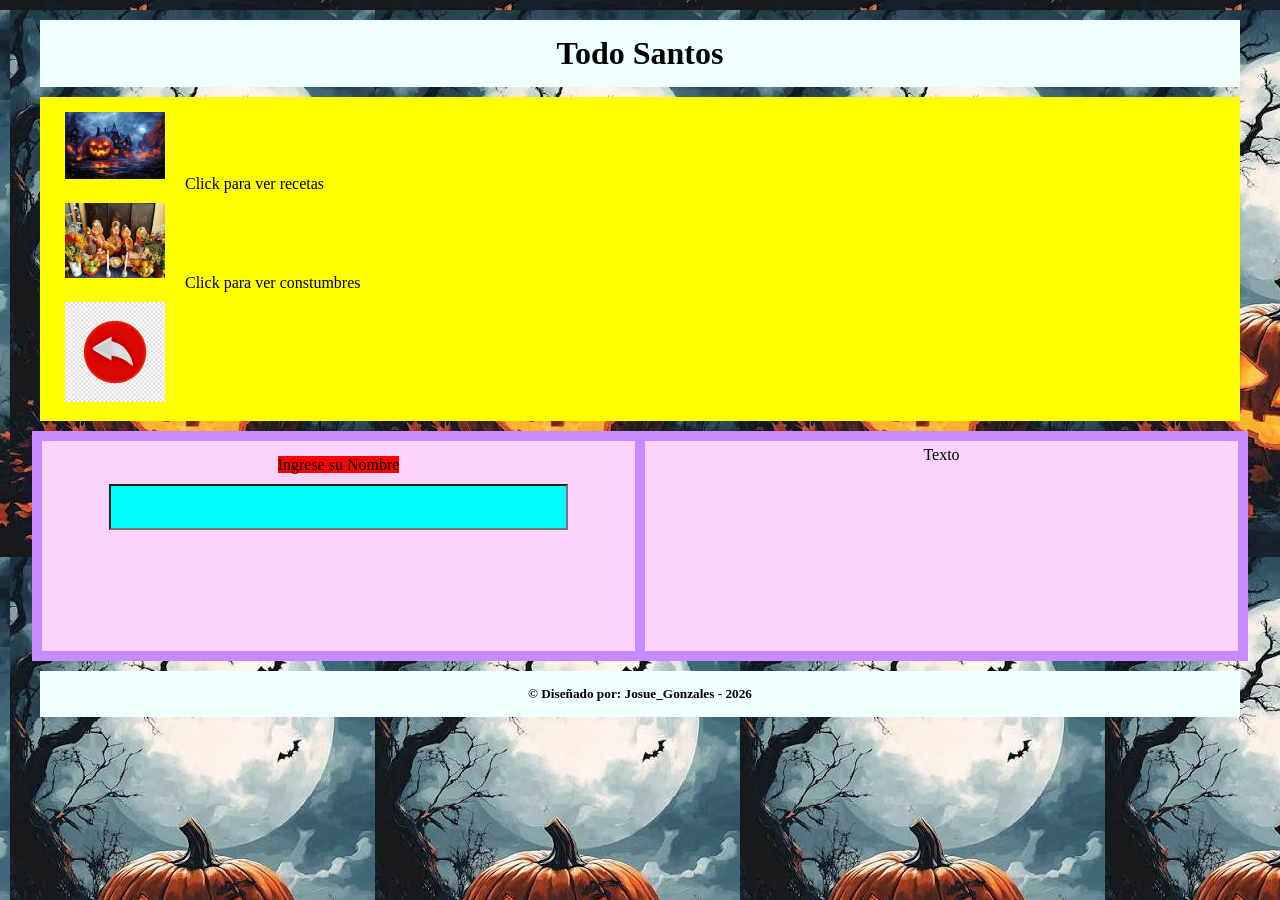
<file: index.html>
<!DOCTYPE html>
<html lang="en">
<head>
    <meta charset="UTF-8">
    <meta name="viewport" content="width=device-width, initial-scale=1.0">
    <link rel="stylesheet" href="estilos/estilo1.css">
    <title>Index</title>
</head>
<body>
    <div>
        <header>
            <h1>Todo Santos</h1>
        </header>
        <nav>
            <a href="paginas/recetas.html"><img src="imagenes/imagen3.jpeg" alt="imagen1"></a>Click para ver recetas<br>
            <a href="paginas/costumbres.html"><img src="imagenes/imagen5.jpeg" alt="imagen2"></a>Click para ver constumbres<br>
            <a href=""><img src="imagenes/Boton_volver.avif" alt="imagen_volver"></a>
        </nav>
        <div class="contenido">
            <section>
                <form>
                    <label for="">Ingrese su Nombre</label>
                    <input type="text">
                </form>
            </section>
            <section>Texto</section>
        </div>
        <footer>
            <h5>&copy; Diseñado por: Josue_Gonzales - 2026</h5>
        </footer>
    </div>
</body>
</html>
</file>
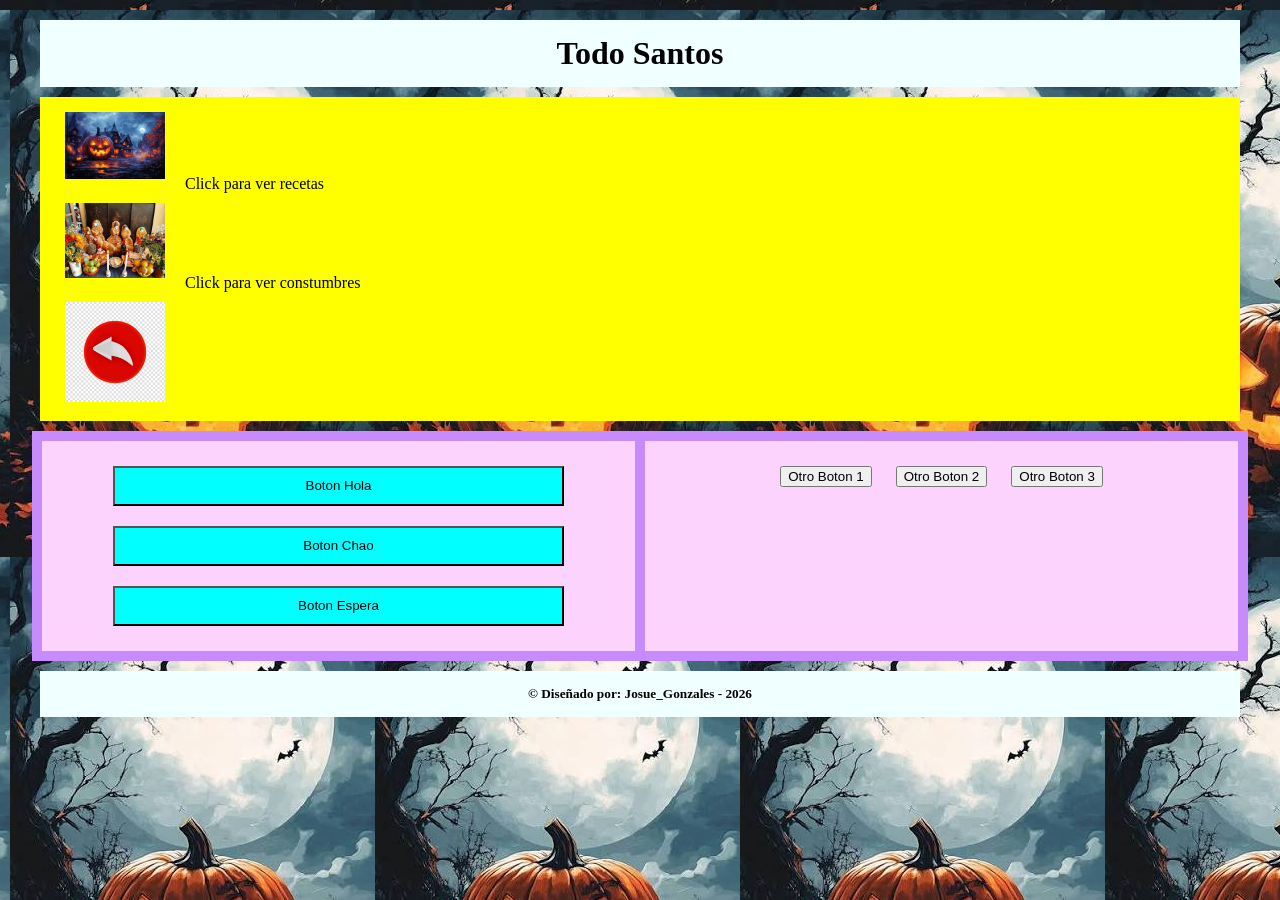
<file: paginas/costumbres.html>
<!DOCTYPE html>
<html lang="en">
<head>
    <meta charset="UTF-8">
    <meta name="viewport" content="width=device-width, initial-scale=1.0">
    <link rel="stylesheet" href="../estilos/estilo1.css">
    <title>Costumbres</title>
</head>
<body>
    <div>
        <header>
            <h1>Todo Santos</h1>
        </header>
        <nav>
            <a href="../paginas/recetas.html"><img src="../imagenes/imagen3.jpeg" alt="imagen1"></a>Click para ver recetas<br>
            <a href="../paginas/costumbres.html"><img src="../imagenes/imagen5.jpeg" alt="imagen2"></a>Click para ver constumbres<br>
            <a href="../index.html"><img src="../imagenes/Boton_volver.avif" alt="imagen_volver"></a>
        </nav>
        <div class="contenido">
            <section>
                <form action="">
                    <input type="button" value="Boton Hola"><br>
                    <input type="button" value="Boton Chao"><br>
                    <input type="button" value="Boton Espera"><br>
                </form>
            </section>
            <section>
                <form action="">
                    <button>Otro Boton 1</button>
                    <button>Otro Boton 2</button>
                    <button>Otro Boton 3</button>
                </form>
            </section>
        </div>
        <footer>
            <h5>&copy; Diseñado por: Josue_Gonzales - 2026</h5>
        </footer>
    </div>
</body>
</html>
</file>
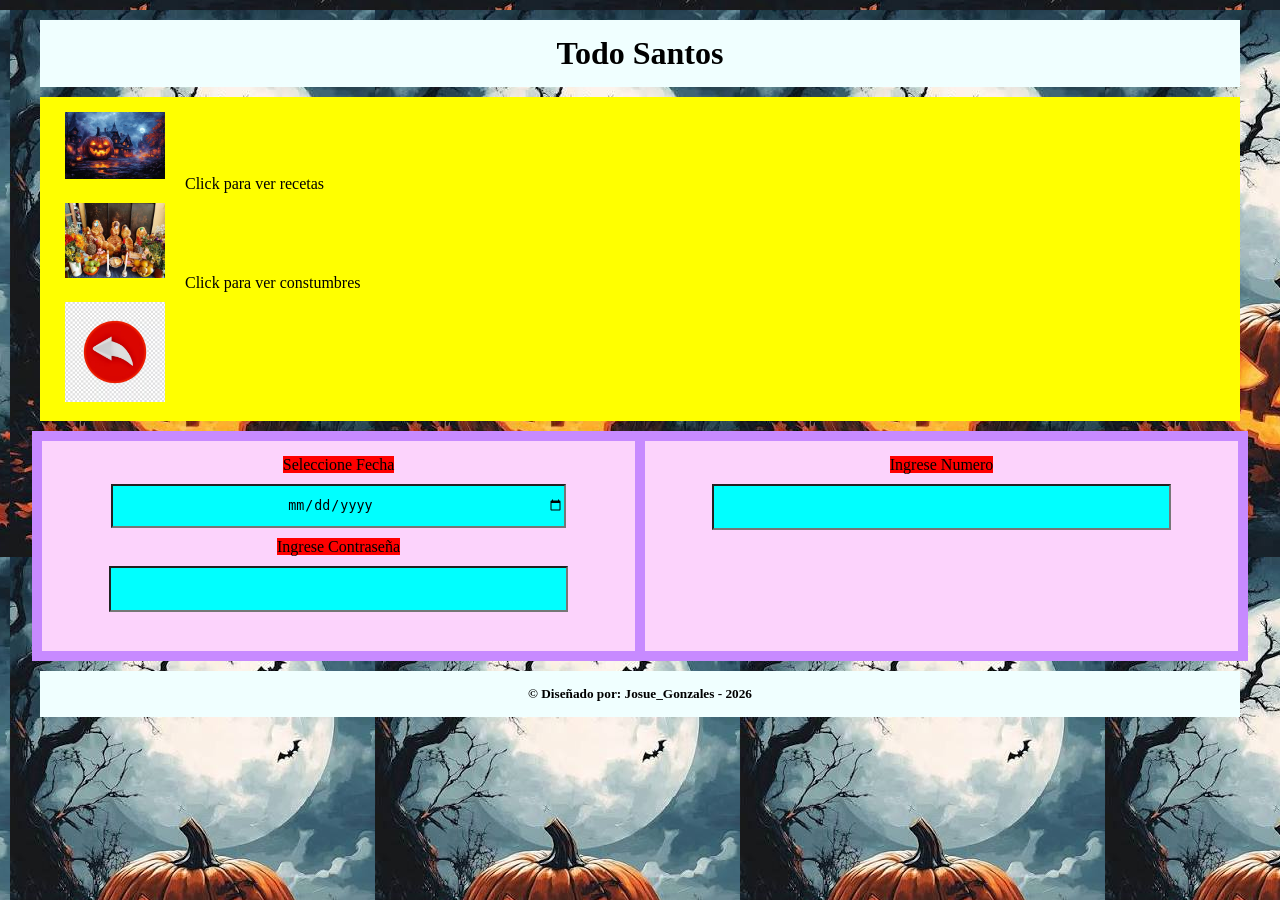
<file: paginas/recetas.html>
<!DOCTYPE html>
<html lang="en">
<head>
    <meta charset="UTF-8">
    <meta name="viewport" content="width=device-width, initial-scale=1.0">
    <link rel="stylesheet" href="../estilos/estilo1.css">
    <title>Recetas</title>
</head>
<body>
    <div>
        <header>
            <h1>Todo Santos</h1>
        </header>
        <nav>
            <a href="../paginas/recetas.html"><img src="../imagenes/imagen3.jpeg" alt="imagen1"></a>Click para ver recetas<br>
            <a href="../paginas/costumbres.html"><img src="../imagenes/imagen5.jpeg" alt="imagen2"></a>Click para ver constumbres<br>
            <a href="../index.html"><img src="../imagenes/Boton_volver.avif" alt="imagen_volver"></a>
        </nav>
        <div class="contenido">
            <section>
                <form action="">
                    <label for="">Seleccione Fecha</label>
                    <input type="date">
                    <br>
                    <label for="">Ingrese Contraseña</label>
                    <input type="password">
                </form>
            </section>
            <section>
                <form action="">
                    <label for="">Ingrese Numero</label>
                    <input type="number">
                </form>
            </section>
        </div>
        <footer>
            <h5>&copy; Diseñado por: Josue_Gonzales - 2026</h5>
        </footer>
    </div>
</body>
</html>
</file>
<file: estilos/estilo1.css>
body {
    background-image:url(../imagenes/imagen1.jpeg);
}
header {
    background-color: azure;
    padding: 5px;
}

footer {
    background-color: azure;
    padding: 5px;
}

nav {
    background-color: yellow;
    padding: 5px;
    text-align: left;
}

img {
    width: 100px;
}

.contenido {
    background-color: rgb(199, 138, 255);
    padding: 5px;
    margin: 2px;
    display: flex;
}

section {
    background-color: rgb(252, 211, 252);
    padding: 5px;
    margin: 5px;
    width: 50%;
    height: 200px;
}

* {
    text-align: center;
    margin: 10px;
}

input {
    background-color: aqua;
    width: 80%;
    height: 40px;
}

label {
    background-color: red;
}
</file>
